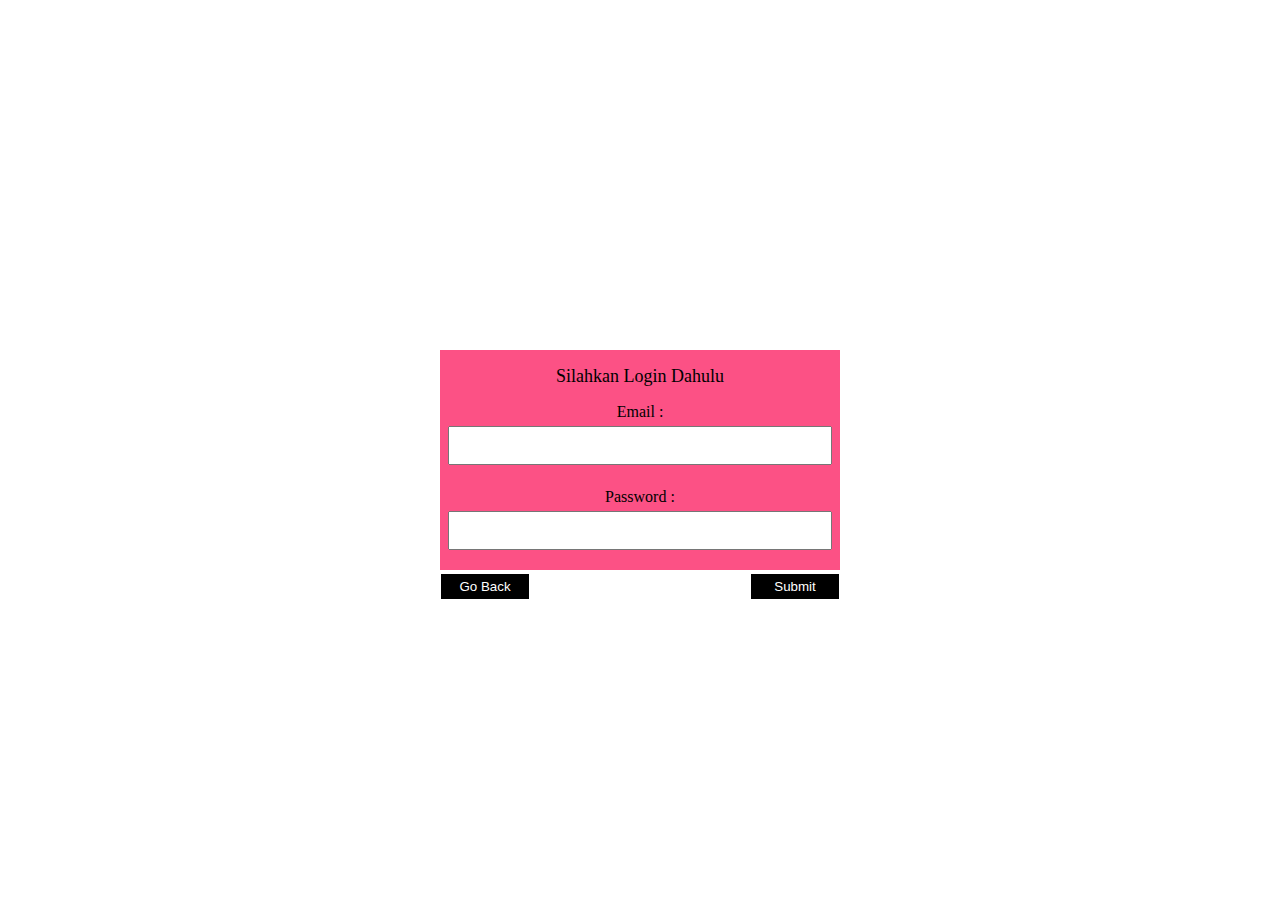
<file: Admin.html>
<!DOCTYPE html>
<html>
<head>
<title>Form site</title>
<link rel="stylesheet" href="stylelogin.css">
</head>
<body>
	<div align="center" class="tengah"><p align="center"><font face="verdana" size="4" color="black">Silahkan Login Dahulu</font>
	<form method="post" action="connect.php">
		Email : <input type="Email" name="email"><br><br>
		Password : <input type="password" name="password"><br><br>
		<input type="submit" value="Submit">
	</form>
	<input type="button" value="Go Back" onclick="history.back(-1)"/>
</div>
</body>
</html>
</file>
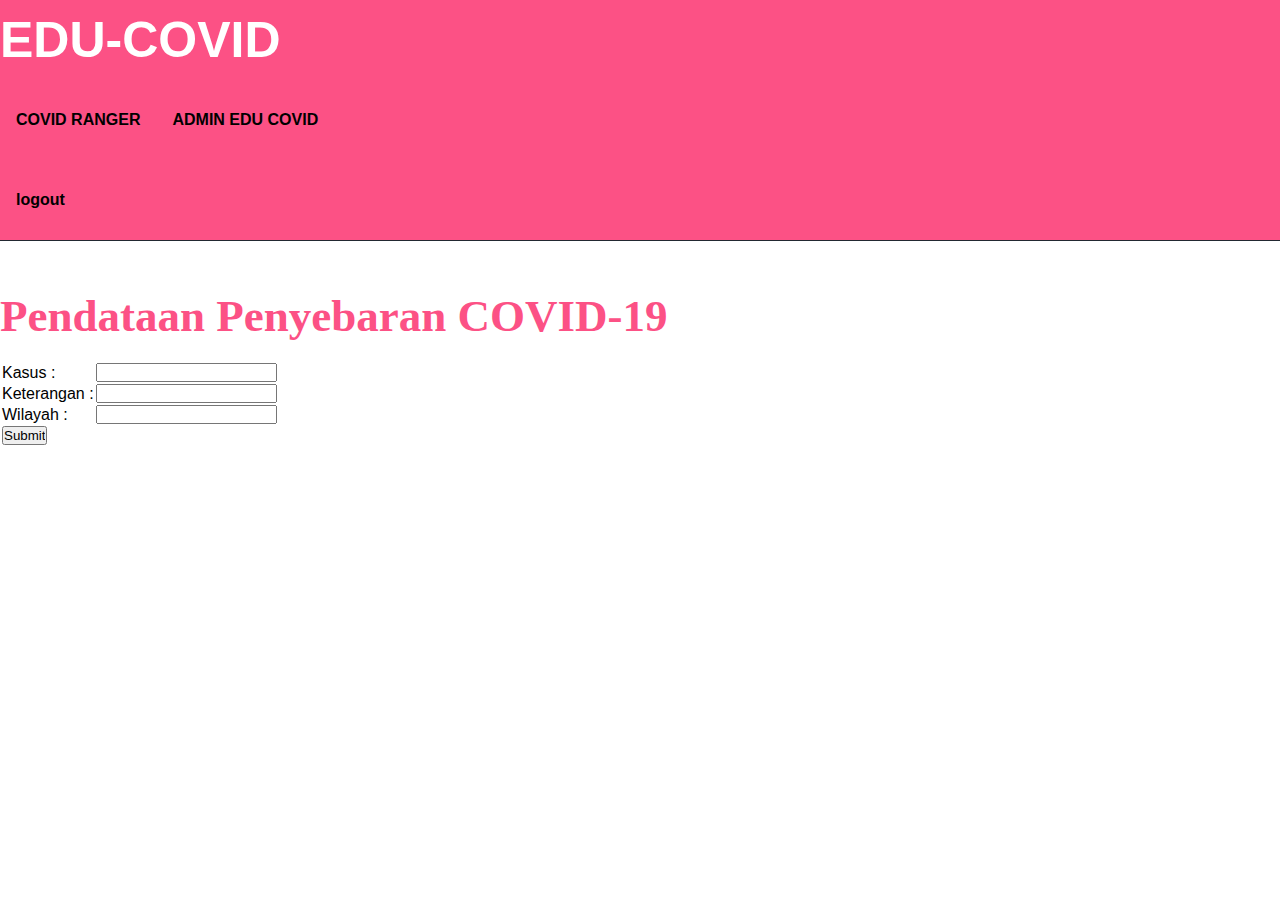
<file: indexbaru.html>
<!DOCTYPE html>
<html>
<title>EDU-COVID</title>
    <link rel="stylesheet" href="style.css">
<head>
		<script type="text/javascript" src="quiz.js" ></script>
</head>
<body>

<nav>
	<div class="Wrapper">
		<div class="logo"><a href=''>EDU-COVID</a></div>
		<div class="menu">
			<ul>
				<li><a href="#covidrange">COVID RANGER</a></li>
			    <li><a href="datacovid.php">ADMIN EDU COVID </a></li>
				<div class="logout"><li><a href="logout.php">logout</a></li></div>
			</ul>
		</div>
	</div>
</nav>
<div class="Wrapper">
	<section id="covidrange">
		<div class="kolom">
			<h2> Pendataan Penyebaran COVID-19</h2>
			<form action="insertData.php" method="POST">
<table>
<tr>
    <td>Kasus :</td>
    <td><input type="text" name="kasus" required></td>
   </tr>

   <tr>
    <td>Keterangan :</td>
    <td><input type="text" name="keterangan" required></td>
   </tr>

   <tr>
    <td>Wilayah :</td>
    <td><input type="text" name="wilayah" required></td>
   </tr>

   <tr>
    <td><input type="submit" value="Submit" name="submit" onclick="check()"></td>
   </tr>

</table>
</form>
		</div>
	</section>

</body>
</html>
</file>
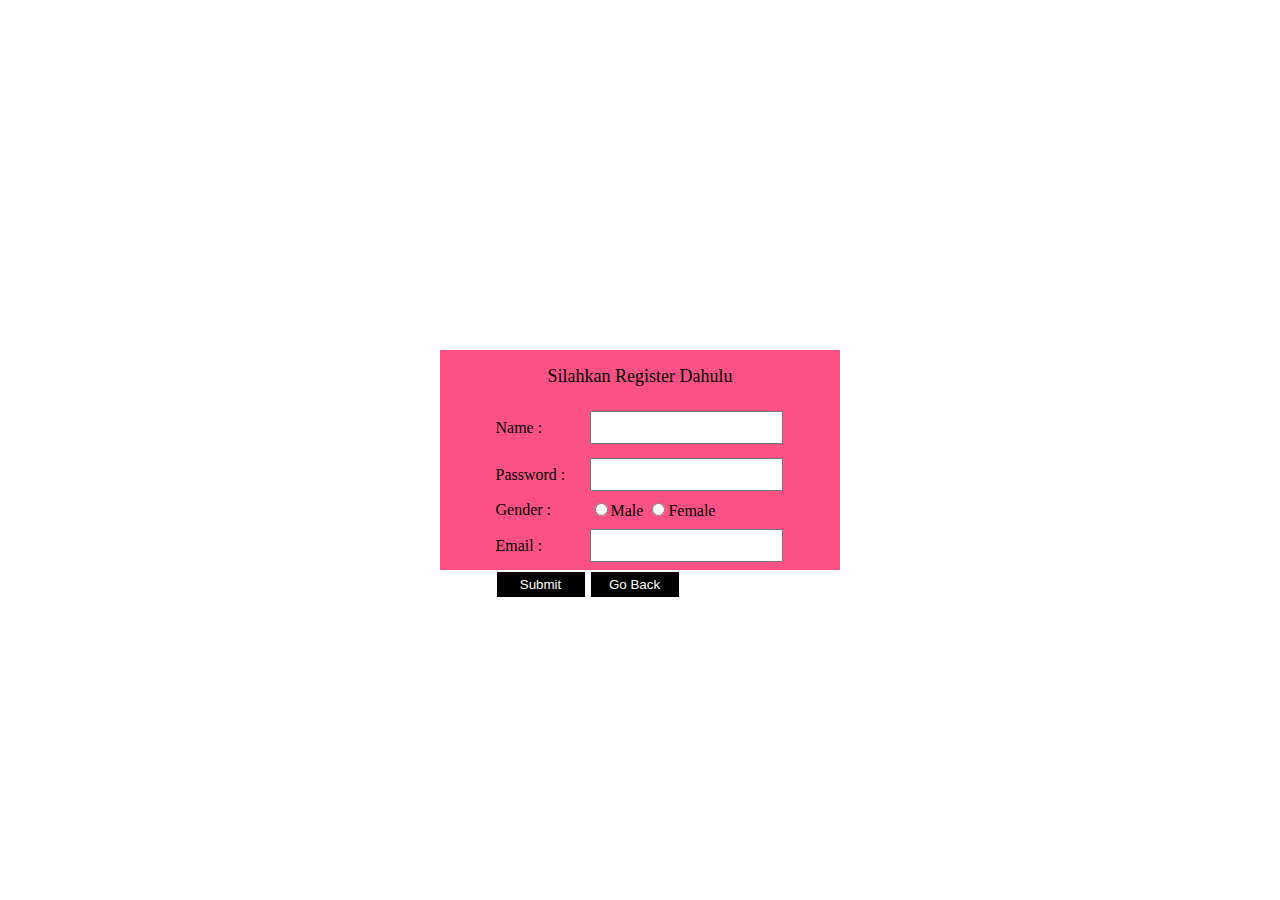
<file: SignUp.html>
<!DOCTYPE HTML>
<html>
<head>
  <title>Register Form</title>
  <link rel="stylesheet" href="StyleRegister.css">
</head>
<body>
  <div align="center" class="tengah"><p align="center"><font face="verdana" size="4" color="black">Silahkan Register Dahulu</font>
 <form action="insert.php" method="POST">
  <table>
   <tr>
    <td>Name :</td>
    <td><input type="text" name="username" required></td>
   </tr>
   <tr>
    <td>Password :</td>
    <td><input type="password" name="password" required></td>
   </tr>
   <tr>
    <td>Gender :</td>
    <td>
     <input type="radio" name="gender" value="m" required>Male
     <input type="radio" name="gender" value="f" required>Female
    </td>
   </tr>
   <tr>
    <td>Email :</td>
    <td><input type="email" name="email" required></td>
   </tr> 
   <tr>
    <td><input type="submit" value="Submit" name="submit"></td>
    <td><input type="button" value="Go Back" onclick="history.back(-1)" /></td>
   </tr>
  </table>
 </form>
</div>
</body>
</html>
</file>
<file: stylelogin.css>
.tengah{
position: absolute;
margin-top: -100px;
margin-left: -200px;
left: 50%;
top: 50%;
width: 400px;
height: 220px;
background-color: #fc5185;
}
input[type=Email], input[type=password] {
	margin: 5px auto;
	width: 90%;
	padding: 10px;
}
input[type=submit] {
    margin 5px auto;
    float: right;
    padding: 5px;
    width: 90px;
    border: 1px solid #fff;
    color: #fff;
    background: black;
    cursor: pointer;
}
input[type=button] {
    margin 5px auto;
    float: left;
    padding: 5px;
    width: 90px;
    border: 1px solid #fff;
    color: #fff;
    background: black;
    cursor: pointer;
}
</file>
<file: style.css>
*{
	text-decoration: none;
	margin: 0px;
	padding: 0px;
}

body{
	margin: 0px;
	padding: 0px;
	font-family: 'Open Sans', Sans-serif;
}

.wrapper{
	width: 1100px;
	margin: auto;
	position: relative;
}

.logo a{
	font-size: 50px;
	font-weight: 800;
	float: left;
	font-family: :courier;
	color: #FFFFFF;
}

.menu{
	float: right;
}

nav{
	width: 100%;
	margin: auto;
	display:flex;
	line-height: 80px;
	position: sticky;
	position: -webkit-sticky;
	top: 0;
	background: #fc5185;
	border-bottom:1px solid #222831;
}

nav ul{
	list-style-type: none;
	margin: 0;
	padding: 0;
	overflow: hidden;
}

nav ul li{
	float: left;
}

nav ul li a{
	color: black;
	font-weight: bold;
	text-align: center;
	padding: 0px 16px 0px 16px;
	text-decoration: none;
}

nav ul li a:hover{
	text-decoration: underline;
}

section{
	margin: auto;
	display: flex;
	margin-bottom: 50px;
}

.kolom{
	margin-top: 50px;
	margin-bottom: 50px
}

.kolom.deskripsi{
	font-size: 20px;
	font-weight: bold;
	font-family: 'comic sans ms';
	color: #222831;
}

h2{
	font-family: 'comic sans ms';
	font-weight: 800;
	font-size: 45px;
	margin-bottom: 20px;
	color: #fc5185;
	width: 100%;
	line-height: 50px;
}

a.tbl-biru{
	background: #393e46;
	border-radius: 20px
	margin-top: 20px;
	padding: 15px 20px 15px 20px;
	color: #FFFFFF;
	cursor: pointer;
	font-weight: bold;
}

a.tbl-biru:hover{
	background: #3fc1c9;
	text-decoration: none;
}

a.tbl-pink{
	background: #fc5185;
	border-radius: 20px
	margin-top: 20px;
	padding: 15px 20px 15px 20px;
	color: #FFFFFF;
	cursor: pointer;
	font-weight: bold;
}

a.tbl-pink:hover{
	background: #3fc1c9;
	text-decoration: none;
}

p{
	margin: 10px 0px 10px 0px;
	padding: 10px 0px 10px 0px;
}

#kontak{
	background: #dedede;
	padding: 50px 0px 50px 0px;
}

.footer{
	width: 100;
	position: relative;
	display: flex;
	flex-wrap: wrap;
	margin: auto;
}

.footer-section{
	width: 20%;
	margin: 0 auto;
}

h3{
	font-family: 'comic sans ms';
	font-weight: 800;
	font-size: 30px;
	margin-bottom: 20px;
	color : #364f6b;
	width: 100%
	line-height: 50px;
}
</file>
<file: StyleRegister.css>
.tengah{
position: absolute;
margin-top: -100px;
margin-left: -200px;
left: 50%;
top: 50%;
width: 400px;
height: 220px;
background-color: #fc5185;
}
input[type=text], input[type=Email], input[type=password] {
	margin: 5px auto;
	width: 90%;
	padding: 7px;
}
input[type=submit] {
    margin 5px auto;
    float: right;
    padding: 5px;
    width: 90px;
    border: 1px solid #fff;
    color: #fff;
    background: black;
    cursor: pointer;
}
input[type=button] {
    margin 5px auto;
    float: left;
    padding: 5px;
    width: 90px;
    border: 1px solid #fff;
    color: #fff;
    background: black;
    cursor: pointer;
}
</file>
